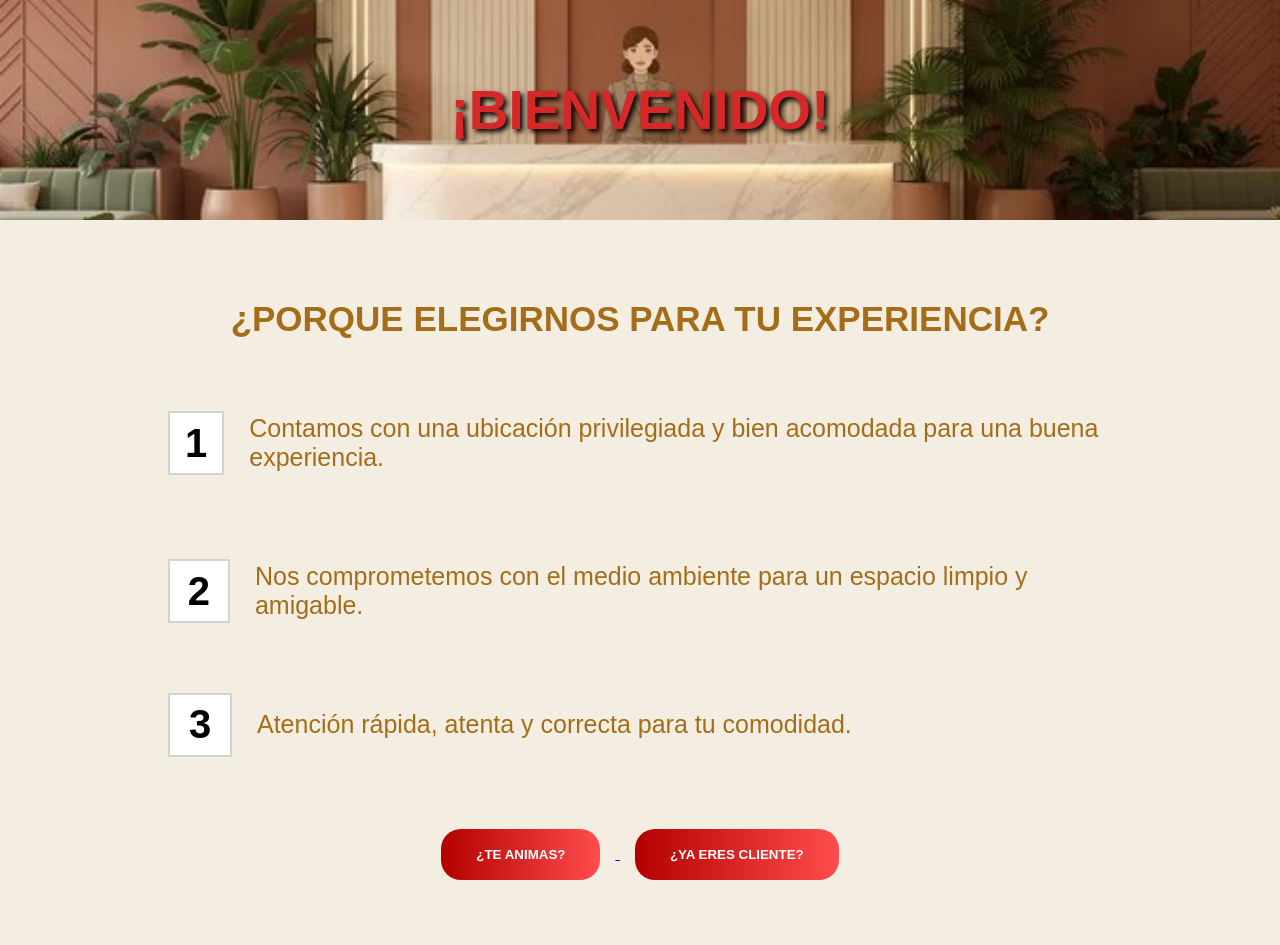
<file: bienvenida.html>
<!DOCTYPE html>
<html lang="es">
<head>
    <meta charset="UTF-8">
    <title>Hotel Luna Dorada</title>
    <link rel="stylesheet" href="hola.css">
</head>
<body>

    <div class="banner">
        <h1>¡BIENVENIDO!</h1>
    </div>

    <section class="contenido">

        <h2>¿PORQUE ELEGIRNOS PARA TU EXPERIENCIA?</h2>

        <div class="info">
            <div class="fila">
                <div class="numero">1</div>
                <p>
                    Contamos con una ubicación privilegiada y bien acomodada
                    para una buena experiencia.
                </p>
            </div>

            <div class="fila">
                <div class="numero">2</div>
                <p>
                    Nos comprometemos con el medio ambiente para un espacio
                    limpio y amigable.
                </p>
            </div>

            <div class="fila">
                <div class="numero">3</div>
                <p>
                    Atención rápida, atenta y correcta para tu comodidad.
                </p>
            </div>
        </div>

        <div class="botones">
            <a href="registrarse.html">
               <button>¿TE ANIMAS?</button>
            </a>
            <a href="iniciar.html">
            <button>¿YA ERES CLIENTE?</button>

            </a>
        </div>

    </section>

</body>
</html>
</file>
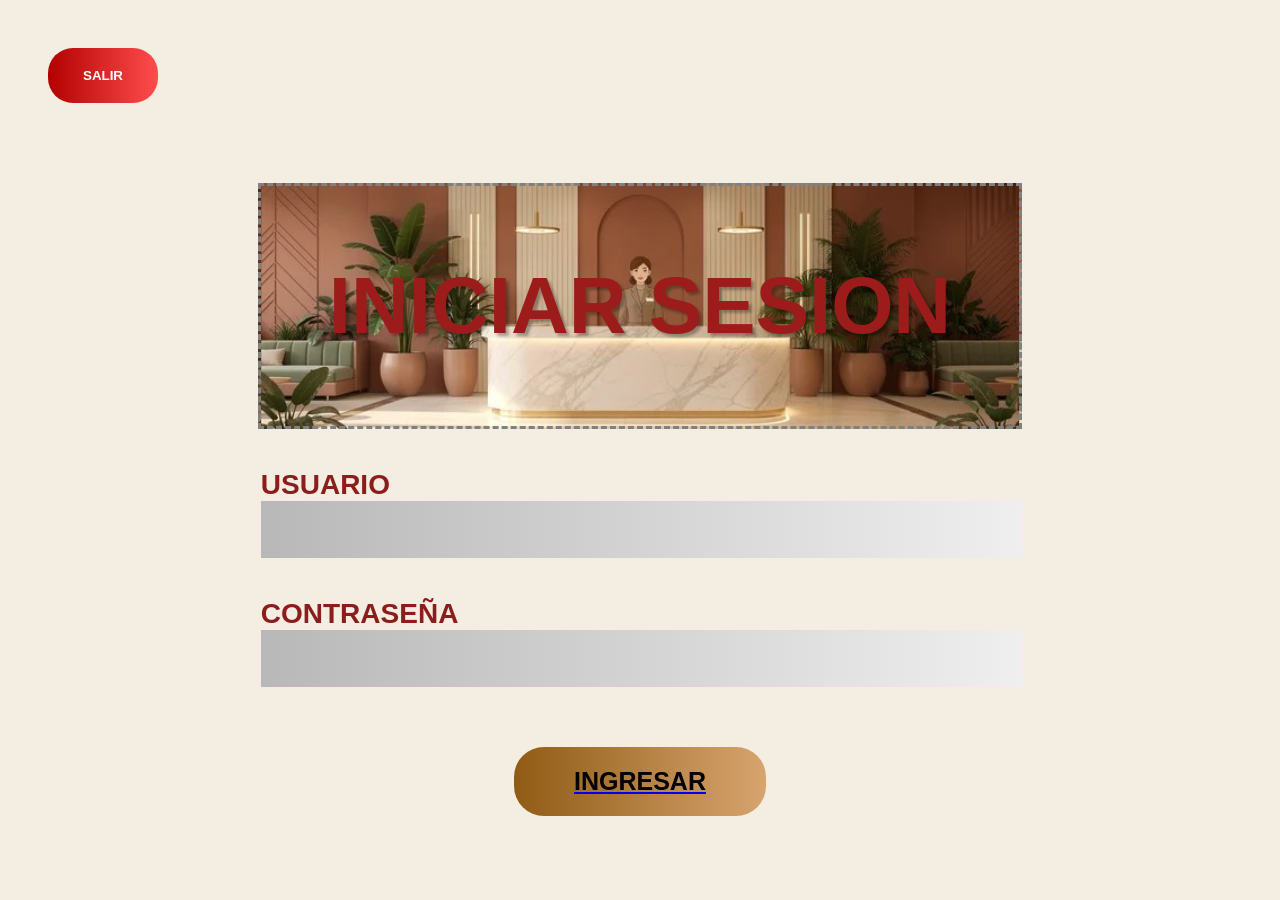
<file: iniciar.html>
<!DOCTYPE html>
<html lang="es">
<head>
    <meta charset="UTF-8">
    <title>Iniciar Sesión</title>
    <link rel="stylesheet" href="iniciar.css">
</head>
<body class="login-body">
<a href="bienvenida.html">
<button class="salir">SALIR</button>
</a>
    <div class="banner-login">
        <h1>INICIAR SESION</h1>
    </div>

    <form class="formulario">

        <label>USUARIO</label>
        <input type="text">

        <label>CONTRASEÑA</label>
        <input type="password">

        <a href="menu.html">
        <button class="ingresar">INGRESAR</button>
        </a>

    </form>

</body>
</html>
</file>
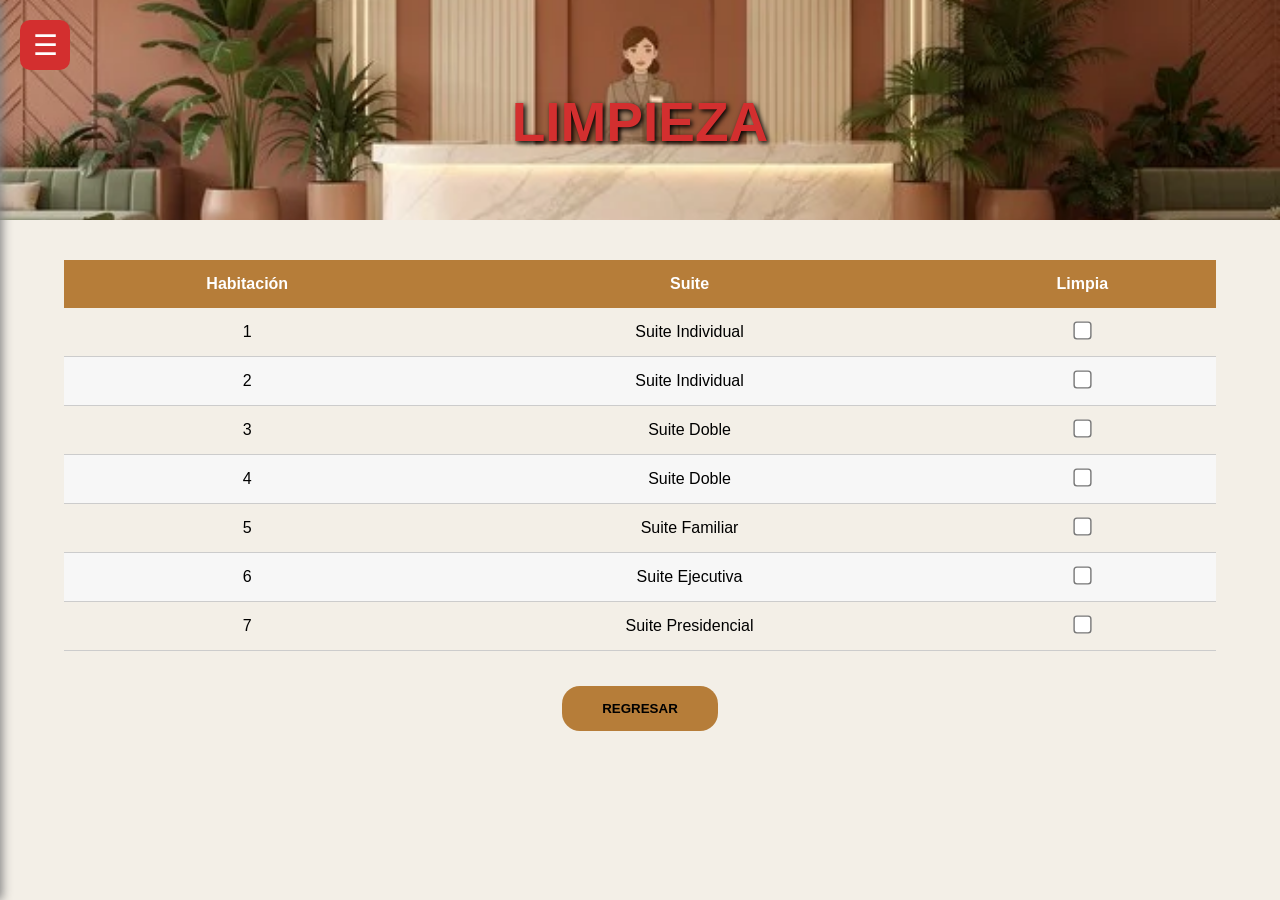
<file: limpieza.html>
<!DOCTYPE html>
<html lang="es">
<head>
    <meta charset="UTF-8">
    <meta name="viewport" content="width=device-width, initial-scale=1.0">
    <title>Limpieza</title>

    <link rel="stylesheet" href="limpieza.css">
</head>

<body>

<div class="contenedor">

<header class="encabezado">

    <button class="menu-btn" onclick="abrirMenu()">☰</button>

    <h1 class="titulo">LIMPIEZA</h1>

</header>

<nav id="menuLateral" class="menu-lateral">
    <a href="registro.html">Salir</a>
</nav>

<main>

<table>

<thead>

<tr>

<th>Habitación</th>

<th>Suite</th>

<th>Limpia</th>

</tr>

</thead>

<tbody>

<tr>
<td>1</td>
<td>Suite Individual</td>
<td><input type="checkbox"></td>
</tr>

<tr>
<td>2</td>
<td>Suite Individual</td>
<td><input type="checkbox"></td>
</tr>

<tr>
<td>3</td>
<td>Suite Doble</td>
<td><input type="checkbox"></td>
</tr>

<tr>
<td>4</td>
<td>Suite Doble</td>
<td><input type="checkbox"></td>
</tr>

<tr>
<td>5</td>
<td>Suite Familiar</td>
<td><input type="checkbox"></td>
</tr>

<tr>
<td>6</td>
<td>Suite Ejecutiva</td>
<td><input type="checkbox"></td>
</tr>

<tr>
<td>7</td>
<td>Suite Presidencial</td>
<td><input type="checkbox"></td>
</tr>

</tbody>

</table>

<div class="botones">

<button class="btn-cafe"
onclick="window.location.href='registro.html'">

REGRESAR

</button>

</div>

</main>

</div>

<script src="vista.js"></script>
<script src="limpieza.js"></script>

</body>
</html>
</file>
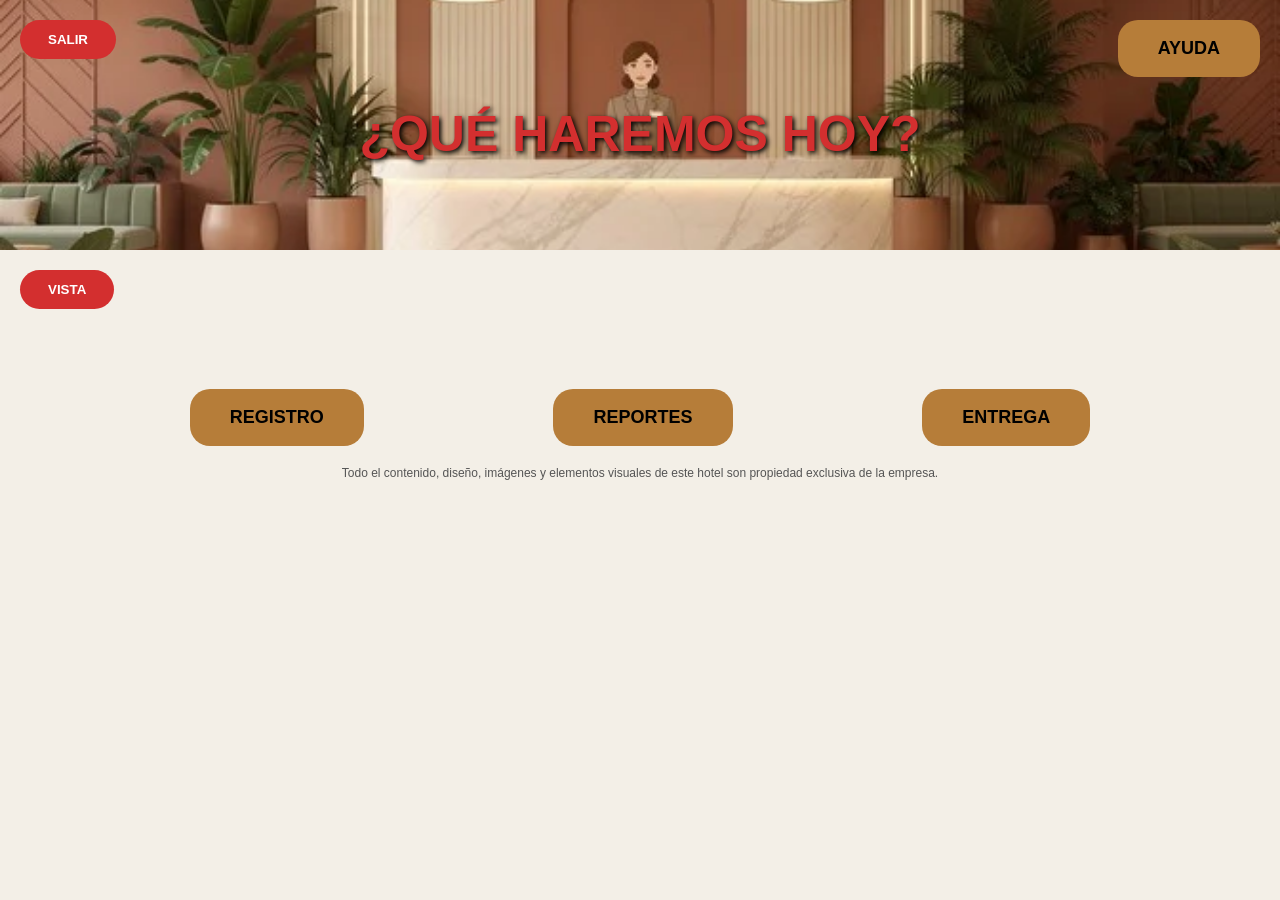
<file: menu.html>
<!DOCTYPE html>
<html lang="es">
<head>
    <meta charset="UTF-8">
    <meta name="viewport" content="width=device-width, initial-scale=1.0">
    <title>Hotel</title>
    <link rel="stylesheet" href="menu.css">
</head>
<body>
    <div class="contenedor">
        <header class="encabezado">
            <button class="btn-rojo">SALIR</button>
            <h1 class="titulo">¿QUÉ HAREMOS HOY?</h1>
            <button class="btn-cafe ayuda">AYUDA</button>
        </header>
        <button class="btn-rojo vista" onclick="Vista()">VISTA</button>
        <div class="menu">
            <a href="registro.html">
                <button class="btn-cafe">REGISTRO</button></a>
                <button class="btn-cafe" onclick="location.href='reportes.html'">REPORTES</button>
                <button class="btn-cafe">ENTREGA</button>
            </div>
            <footer>Todo el contenido, diseño, imágenes y elementos visuales de este hotel son propiedad exclusiva de la empresa.</footer>
        </div>
        <script src="vista.js"></script>
    </body>
    </html>
</file>
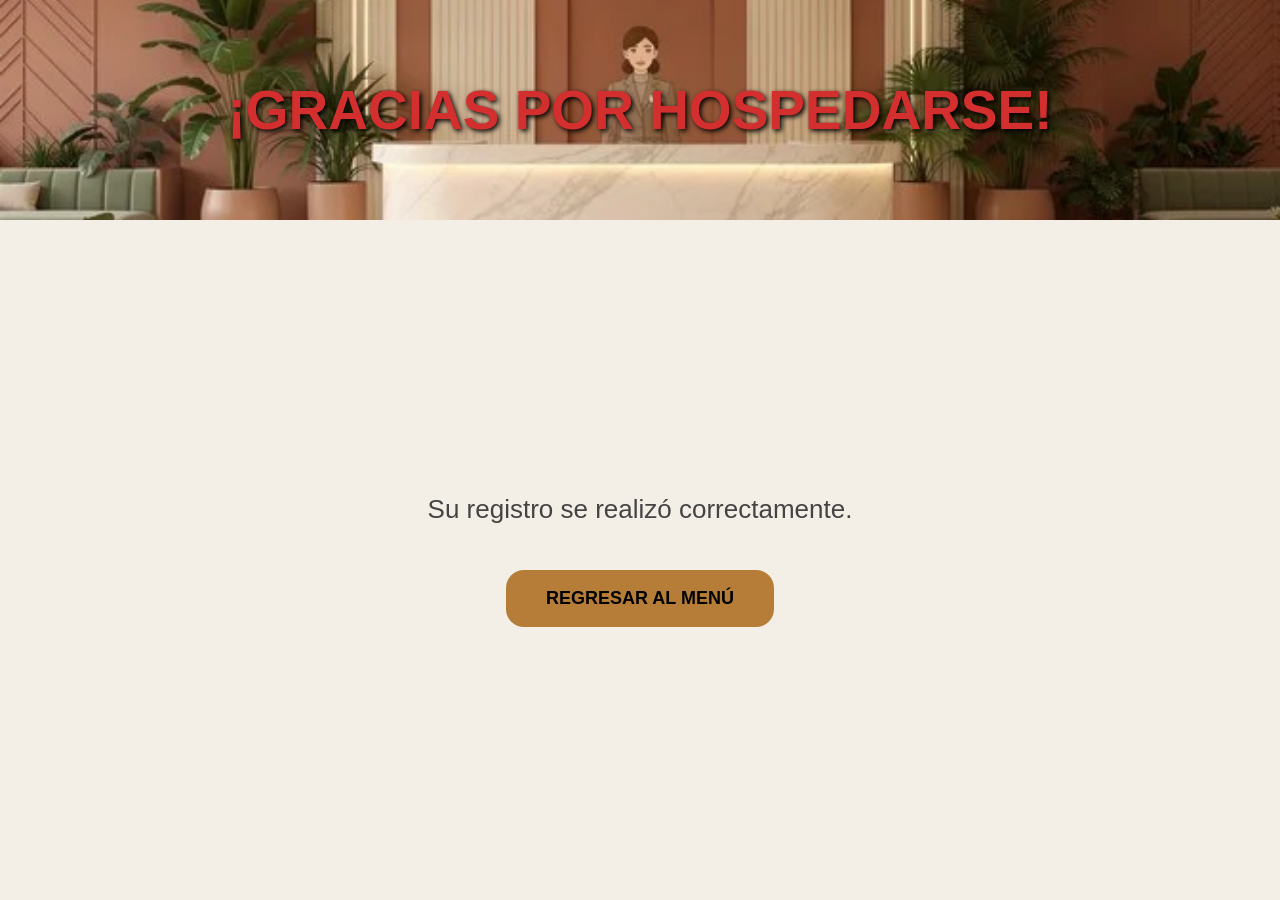
<file: registrado.html>
<!DOCTYPE html>
<html lang="es">

<head>

    <meta charset="UTF-8">

    <meta name="viewport" content="width=device-width, initial-scale=1.0">

    <title>Registro exitoso</title>

    <link rel="stylesheet" href="registrado.css">

</head>

<body>

<div class="contenedor">

<header class="encabezado">

    <h1 class="titulo">
        ¡GRACIAS POR HOSPEDARSE!
    </h1>

</header>

<main>

    <p class="mensaje">
        Su registro se realizó correctamente.
    </p>

    <button class="btn-cafe"
    onclick="window.location.href='menu.html'">

        REGRESAR AL MENÚ

    </button>

</main>

</div>

<script src="vista.js"></script>

</body>

</html>
</file>
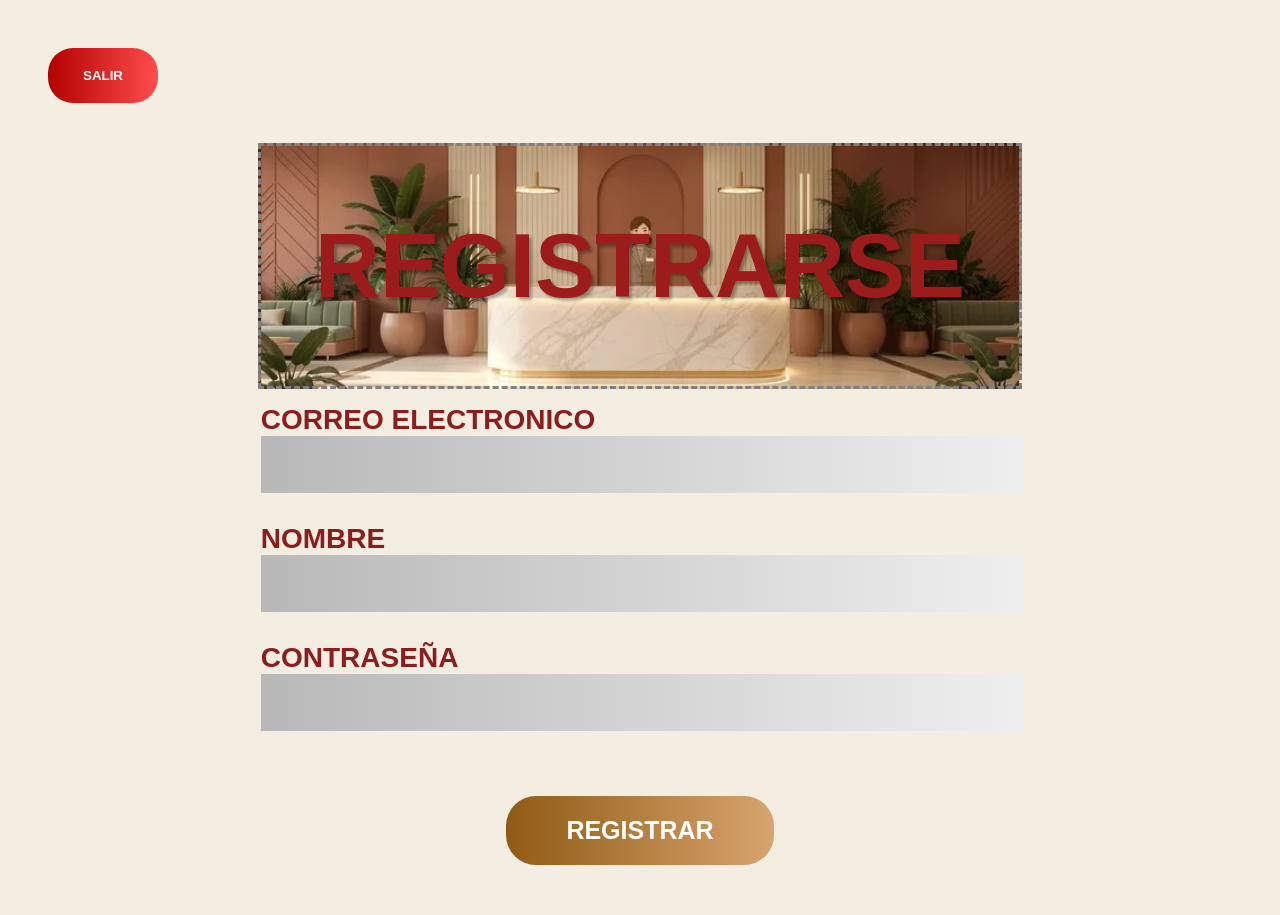
<file: registrarse.html>
<!DOCTYPE html>
<html lang="es">
<head>
    <meta charset="UTF-8">
    <title>Registrarse</title>
    <link rel="stylesheet" href="registrarse.css">
</head>
<body class="registro-body">
<a href="bienvenida.html">
<button class="salir">SALIR</button>
</a>
    <div class="banner-registro">
        <h1>REGISTRARSE</h1>
    </div>

    <form class="formulario">

        <label>CORREO ELECTRONICO</label>
        <input type="email">

        <label>NOMBRE</label>
        <input type="text">

        <label>CONTRASEÑA</label>
        <input type="password">

        <button class="registrar">
            REGISTRAR
        </button>

    </form>

</body>
</html>
</file>
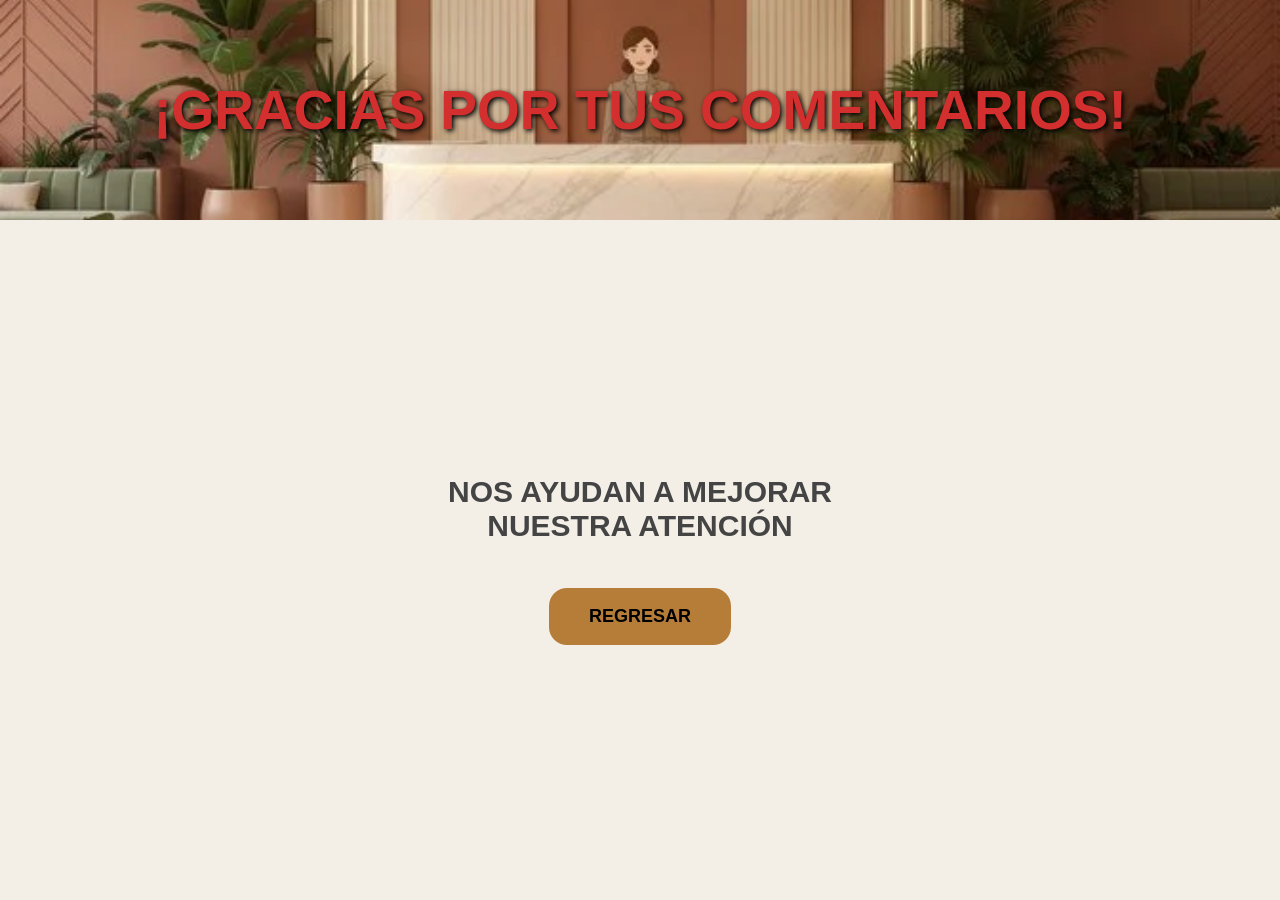
<file: reporteexitoso.html>
<!DOCTYPE html>
<html lang="es">
<head>
    <meta charset="UTF-8">
    <meta name="viewport" content="width=device-width, initial-scale=1.0">
    <title>Gracias</title>
    <link rel="stylesheet" href="reporteexitoso.css">
</head>
<body>
<div class="contenedor">
<header class="encabezado">
    <h1 class="titulo">¡GRACIAS POR TUS COMENTARIOS!</h1>
</header>
<main>
    <p class="mensaje">NOS AYUDAN A MEJORAR<br>NUESTRA ATENCIÓN</p>
    <button class="btn-cafe"
    onclick="location.href='reportes.html'">REGRESAR
</button>
</main>
</div>
<script src="vista.js"></script>
</body>
</html>
</file>
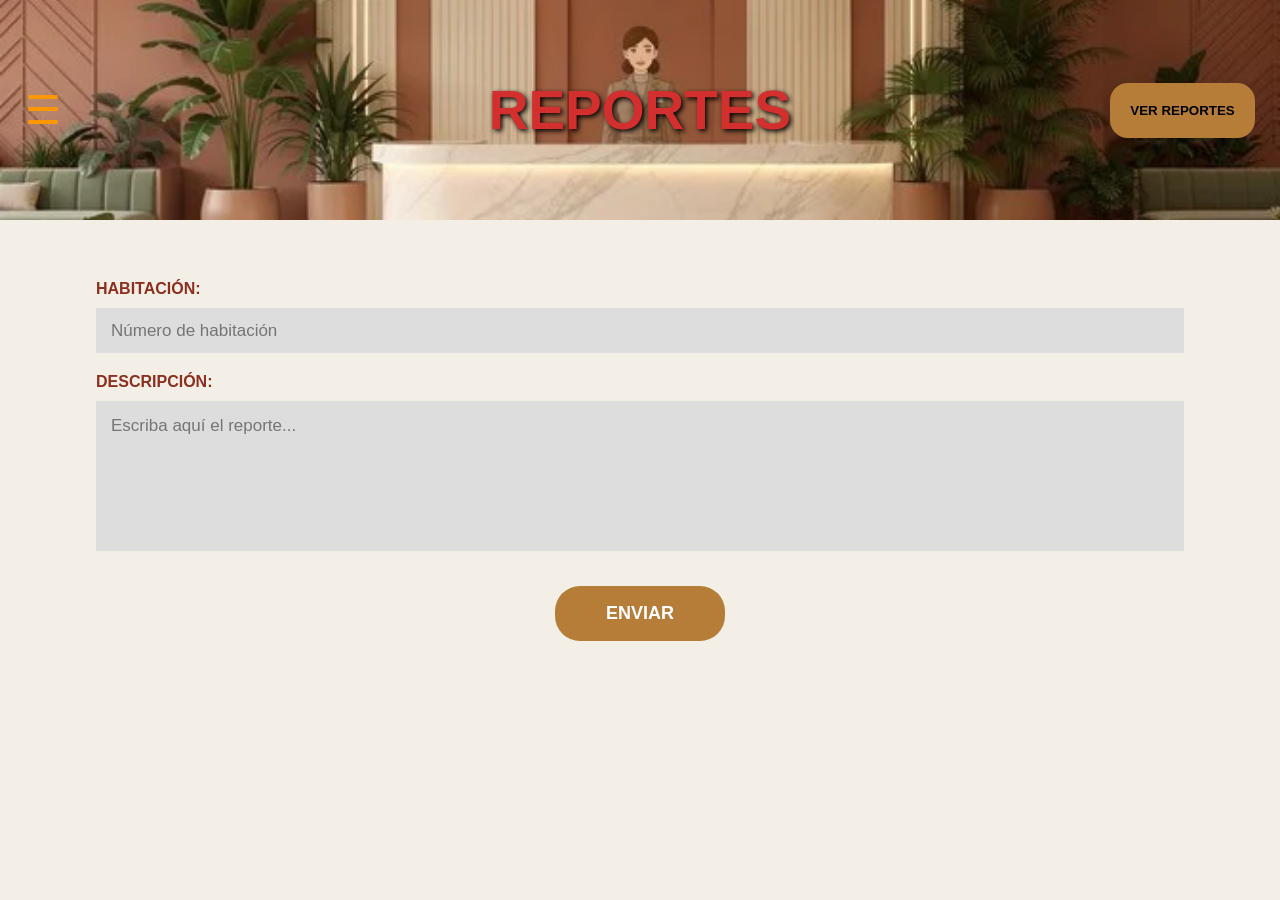
<file: reportes.html>
<!DOCTYPE html>
<html lang="es">
<head>
    <meta charset="UTF-8">
    <meta name="viewport" content="width=device-width, initial-scale=1.0">
    <title>Reportes</title>

    <link rel="stylesheet" href="reporte.css">
</head>

<body>

<div class="contenedor">

    <!-- ENCABEZADO -->

    <header class="encabezado">

        <div class="menu-icono" onclick="abrirMenu()">
            ☰
        </div>

        <h1 class="titulo">REPORTES</h1>

        <button class="btn-cafe"
        onclick="location.href='ver_reportes.html'">
            VER REPORTES
        </button>

    </header>


    <!-- MENÚ DESPLEGABLE -->

    <div id="menuLateral" class="menu-lateral">

        <a href="menu.html">Salir</a>

    </div>


    <!-- FORMULARIO -->

    <main class="contenido">

        <label>HABITACIÓN:</label>

        <input
        type="text"
        placeholder="Número de habitación">


        <label>DESCRIPCIÓN:</label>

        <textarea
        rows="6"
        placeholder="Escriba aquí el reporte..."></textarea>


        <button class="btn-enviar"
        onclick="location.href='reporteexitoso.html'">

            ENVIAR

        </button>

    </main>

</div>

<script src="vista.js"></script>
<script src="reportes.js"></script>

</body>
</html>
</file>
<file: hola.css>
body{
    margin:0;
    font-family:Arial, sans-serif;
    background:#f0f0f0;
}

/* Imagen superior */
.banner{
    height:220px;
    background-image:url("hotel.jpg");
    background-size:cover;
    background-position:center;

    display:flex;
    justify-content:center;
    align-items:center;
}

.banner h1{
    color:#d62828;
    font-size:55px;
    text-shadow:3px 3px 5px black;
}

/* Fondo crema */
.contenido{
    background:#f4eee2;
    padding:50px;
}

h2{
    text-align:center;
    color:#a46d1a;
    margin-bottom:50px;
    font-size:35px;
}

/* Información */
.info{
    width:80%;
    margin:auto;
}

.fila{
    display:flex;
    align-items:center;
    margin-bottom:40px;
}

.numero{
    width:60px;
    height:60px;
    background:white;
    border:2px solid lightgray;

    display:flex;
    justify-content:center;
    align-items:center;

    font-size:40px;
    font-weight:bold;
    margin-right:25px;
}

.fila p{
    color:#a46d1a;
    font-size:25px;
}

/* Botones */
.botones{
    text-align:center;
    margin-top:50px;
}

button{
    background:linear-gradient(to right, #b30000, #ff4d4d);
    color:white;
    border:none;
    padding:18px 35px;
    margin:15px;
    border-radius:20px;
    font-weight:bold;
    cursor:pointer;
}
</file>
<file: iniciar.css>
.login-body{
    background:#f4eee2;
    font-family:Arial, sans-serif;
}
.banner-login{
    width:60%;
    height:240px;
    margin:40px auto;
    background-image:url("hotel.jpg");
    background-size:cover;
    background-position:center;
    border:3px dashed gray;
    display:flex;
    justify-content:center;
    align-items:center;
}
.banner-login h1{
    color:#9c1c1c;
    font-size:80px;
    text-shadow:3px 3px 3px rgba(0,0,0,0.3);
}
.formulario{
    width:60%;
    margin:auto;
}
.formulario label{
    display:block;
    color:#8b1d1d;
    font-size:28px;
    font-weight:bold;
    margin-top:20px;
}
.formulario input{
    width:100%;
    height:55px;
    border:none;
    background:linear-gradient(to right,#b8b8b8,#efefef);
    margin-bottom:20px;
}
.ingresar{
    display:block;
    margin:40px auto;
    background:linear-gradient(to right,#8f5b14,#d8a46f);
    color:black;
    border:none;
    padding:20px 60px;
    border-radius:30px;
    font-size:25px;
    font-weight:bold;
    cursor:pointer;
}
.salir{
    margin:40px;
    background:linear-gradient(to right,#b30000,#ff4d4d);
    color:white;
    border:none;
    padding:20px 35px;
    border-radius:25px;
    font-weight:bold;
}
</file>
<file: limpieza.css>
*{
    margin:0;
    padding:0;
    box-sizing:border-box;
    font-family:Arial, Helvetica, sans-serif;
}

body{
    background:#F3EFE7;
}

.contenedor{
    min-height:100vh;
}

.encabezado{

    height:220px;

    background-image:url("hotel.jpg");

    background-size:cover;

    background-position:center;

    position:relative;

}

.titulo{

    position:absolute;

    width:100%;

    text-align:center;

    top:90px;

    color:#D32F2F;

    font-size:55px;

    text-shadow:2px 2px 5px black;

}

.menu-btn{

    position:absolute;

    top:20px;

    left:20px;

    width:50px;

    height:50px;

    border:none;

    border-radius:10px;

    background:#D32F2F;

    color:white;

    font-size:28px;

    cursor:pointer;

}

.menu-lateral{

    position:fixed;

    top:0;

    left:-220px;

    width:220px;

    height:100%;

    background:white;

    transition:.3s;

    box-shadow:2px 0 10px gray;

    padding-top:70px;

}

.menu-lateral.activo{

    left:0;

}

.menu-lateral a{

    display:block;

    padding:18px;

    color:black;

    text-decoration:none;

    font-weight:bold;

}

main{

    width:90%;

    margin:40px auto;

}

table{

    width:100%;

    border-collapse:collapse;

}

th{

    background:#B67D39;

    color:white;

    padding:15px;

}

td{

    padding:15px;

    text-align:center;

    border-bottom:1px solid #ccc;

}

tr:nth-child(even){

    background:#f7f7f7;

}

input[type="checkbox"]{

    transform:scale(1.4);

}

.botones{

    margin-top:35px;

    text-align:center;

}

.btn-cafe{

    background:#B67D39;

    border:none;

    border-radius:18px;

    padding:15px 40px;

    font-weight:bold;

    cursor:pointer;

}
</file>
<file: menu.css>
*{
    margin:0;
    padding:0;
    box-sizing:border-box;
    font-family:Arial, Helvetica, sans-serif;
}

body{
    background:#F3EFE7;
}

.contenedor{
    width:100%;
    min-height:100vh;
}

/* ENCABEZADO */

.encabezado{
    height:250px;
    background-image:url("hotel.jpg");
    background-size:cover;
    background-position:center;
    position:relative;
}

/* TITULO */

.titulo{
    position:absolute;
    width:100%;
    text-align:center;
    top:105px;

    color:#D32F2F;
    font-size:50px;

    text-shadow:2px 2px 5px black;
}

/* BOTONES */

.btn-rojo{
    background:#D32F2F;
    color:white;

    border:none;
    border-radius:20px;

    padding:12px 28px;

    cursor:pointer;
    font-weight:bold;
}

.btn-cafe{
    background:#B67D39;
    color:black;

    border:none;
    border-radius:20px;

    padding:18px 40px;

    cursor:pointer;
    font-size:18px;
    font-weight:bold;
}

/* SALIR */

.encabezado .btn-rojo{
    position:absolute;
    top:20px;
    left:20px;
}

/* AYUDA */

.ayuda{
    position:absolute;
    top:20px;
    right:20px;
}

/* VISTA */

.vista{
    margin:20px;
}

/* MENU */

.menu{
    margin-top:60px;

    display:flex;
    justify-content:space-evenly;
    align-items:center;
}

/* FOOTER */

footer{

    width:100%;

    margin-top:auto;
    padding:20px 0;

    text-align:center;

    font-size:12px;
    color:#555;

    display:flex;
    justify-content:center;
    align-items:center;
}
</file>
<file: registrado.css>
*{
    margin:0;
    padding:0;
    box-sizing:border-box;
    font-family:Arial, Helvetica, sans-serif;
}

body{

    background:#F3EFE7;

}

.contenedor{

    min-height:100vh;

    display:flex;

    flex-direction:column;

}

.encabezado{

    height:220px;

    background-image:url("hotel.jpg");

    background-size:cover;

    background-position:center;

    display:flex;

    justify-content:center;

    align-items:center;

}

.titulo{

    font-size:55px;

    color:#D32F2F;

    text-shadow:2px 2px 5px black;

    text-align:center;

}

main{

    flex:1;

    display:flex;

    flex-direction:column;

    justify-content:center;

    align-items:center;

}

.mensaje{

    font-size:26px;

    margin-bottom:45px;

    color:#444;

}

.btn-cafe{

    background:#B67D39;

    color:black;

    border:none;

    border-radius:18px;

    padding:18px 40px;

    font-size:18px;

    font-weight:bold;

    cursor:pointer;

    transition:.3s;

}

.btn-cafe:hover{

    transform:scale(1.05);

}
</file>
<file: registrarse.css>
.registro-body{
    background:#f4eee2;
    font-family:Arial, sans-serif;
}

.salir{
    margin:40px;
    background:linear-gradient(to right,#b30000,#ff4d4d);
    color:white;
    border:none;
    padding:20px 35px;
    border-radius:25px;
    font-weight:bold;
}

.banner-registro{
    width:60%;
    height:240px;
    margin:auto;
    background-image:url("hotel.jpg");
    background-size:cover;
    background-position:center;

    display:flex;
    justify-content:center;
    align-items:center;

    border:3px dashed gray;
}

.banner-registro h1{
    color:#9c1c1c;
    font-size:90px;
    text-shadow:3px 3px 3px rgba(0,0,0,0.3);
}

.formulario{
    width:60%;
    margin:0 auto;
}

.formulario label{
    display:block;
    color:#8b1d1d;
    font-weight:bold;
    margin-top:15px;
    font-size:28px;
}

.formulario input{
    width:100%;
    height:55px;
    border:none;
    background:linear-gradient(to right,#b8b8b8,#efefef);
    margin-bottom:15px;
}

.registrar{
    display:block;
    margin:50px auto;
    background:linear-gradient(to right,#8f5b14,#d8a46f);
    color:white;
    border:none;
    padding:20px 60px;
    border-radius:30px;
    font-size:25px;
    font-weight:bold;
}
</file>
<file: reporteexitoso.css>
*{
    margin:0;
    padding:0;
    box-sizing:border-box;
    font-family:Arial, Helvetica, sans-serif;
}

body{

    background:#F3EFE7;

}

.contenedor{

    min-height:100vh;

    display:flex;

    flex-direction:column;

}

.encabezado{

    height:220px;

    background-image:url("hotel.jpg");

    background-size:cover;

    background-position:center;

    display:flex;

    justify-content:center;

    align-items:center;

}

.titulo{

    font-size:55px;

    color:#D32F2F;

    text-shadow:2px 2px 5px black;

    text-align:center;

}

main{

    flex:1;

    display:flex;

    flex-direction:column;

    justify-content:center;

    align-items:center;

}

.mensaje{

    font-size:30px;

    margin-bottom:45px;

    color:#444;

    text-align:center;

    font-weight:bold;

}

.btn-cafe{

    background:#B67D39;

    color:black;

    border:none;

    border-radius:18px;

    padding:18px 40px;

    font-size:18px;

    font-weight:bold;

    cursor:pointer;

    transition:.3s;

}

.btn-cafe:hover{

    transform:scale(1.05);

}
</file>
<file: reporte.css>
*{
    margin:0;
    padding:0;
    box-sizing:border-box;
    font-family:Arial, Helvetica, sans-serif;
}

body{
    background:#F3EFE7;
}

.contenedor{
    width:100%;
    min-height:100vh;
}

/*========== ENCABEZADO ==========*/

.encabezado{
    height:220px;
    background:url("hotel.jpg") center/cover;
    display:flex;
    justify-content:space-between;
    align-items:center;
    padding:25px;
    position:relative;
}

.titulo{
    position:absolute;
    left:50%;
    transform:translateX(-50%);
    color:#D32F2F;
    font-size:55px;
    text-shadow:2px 2px 3px white;
}

/*========== BOTONES ==========*/

.btn-cafe{

    background:#B67D39;
    color:white;

    border:none;

    border-radius:18px;

    width:145px;
    height:55px;

    cursor:pointer;

    font-weight:bold;

    transition:.3s;
}

.btn-cafe:hover{

    transform:scale(1.05);

}

/*========== HAMBURGUESA ==========*/

.menu-icono{

    font-size:40px;

    color:#ff9800;

    cursor:pointer;

    user-select:none;

}

/*========== MENÚ ==========*/

.menu-lateral{

    position:fixed;

    left:-220px;

    top:0;

    width:220px;

    height:100%;

    background:#B67D39;

    transition:.4s;

    padding-top:80px;

    z-index:1000;

}

.menu-lateral a{

    display:block;

    color:white;

    text-decoration:none;

    padding:18px;

    font-size:20px;

}

.menu-lateral a:hover{

    background:#8a5a20;

}

/*========== CONTENIDO ==========*/

.contenido{

    width:85%;

    margin:40px auto;

    display:flex;

    flex-direction:column;

}

label{

    color:#8C2F1E;

    font-weight:bold;

    margin-top:20px;

    margin-bottom:10px;

}

input{

    height:45px;

    border:none;

    background:#dddddd;

    padding-left:15px;

    font-size:17px;

}

textarea{

    resize:none;

    border:none;

    background:#dddddd;

    padding:15px;

    font-size:17px;

}

/*========== BOTÓN ENVIAR ==========*/

.btn-enviar{

    margin:35px auto;

    width:170px;

    height:55px;

    border:none;

    border-radius:25px;

    background:#B67D39;

    color:white;

    font-size:18px;

    font-weight:bold;

    cursor:pointer;

}

.btn-enviar:hover{

    transform:scale(1.05);

}

/*========== DALTONISMO ==========*/

body.modoDaltonismo{

    background:white;

}

body.modoDaltonismo .titulo{

    color:#003C8F;

}

body.modoDaltonismo .btn-cafe,
body.modoDaltonismo .btn-enviar{

    background:#005A9C;

}

body.modoDaltonismo .menu-lateral{

    background:#005A9C;

}

body.modoDaltonismo label{

    color:#003C8F;

}
</file>
